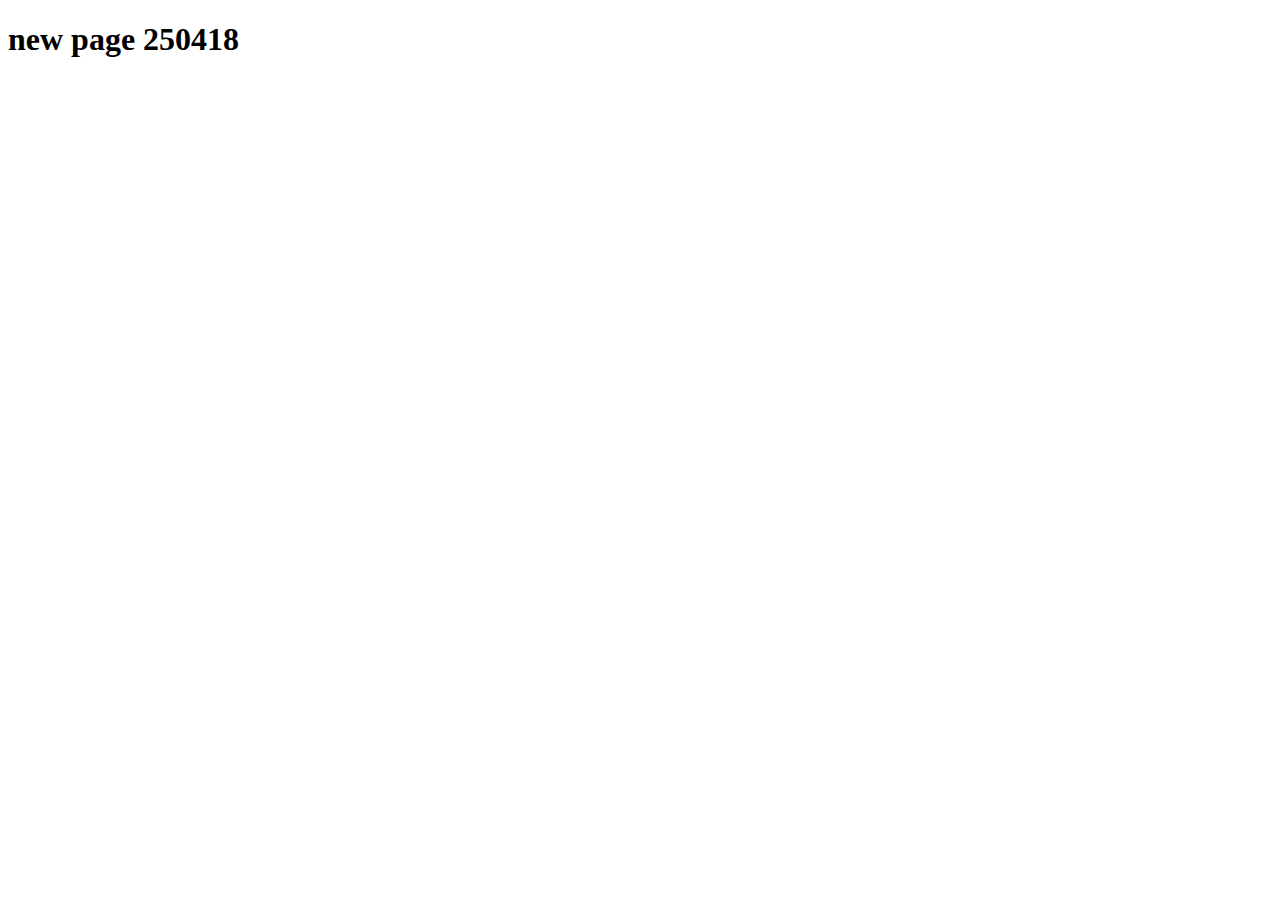
<file: test.html>
<!DOCTYPE html>
<html lang="en">
<head>
  <meta charset="UTF-8">
  <meta name="viewport" content="width=device-width, initial-scale=1.0">
  <title>Document</title>
</head>
<body>
  <h1>new page 250418</h1>
</body>
</html>
</file>
